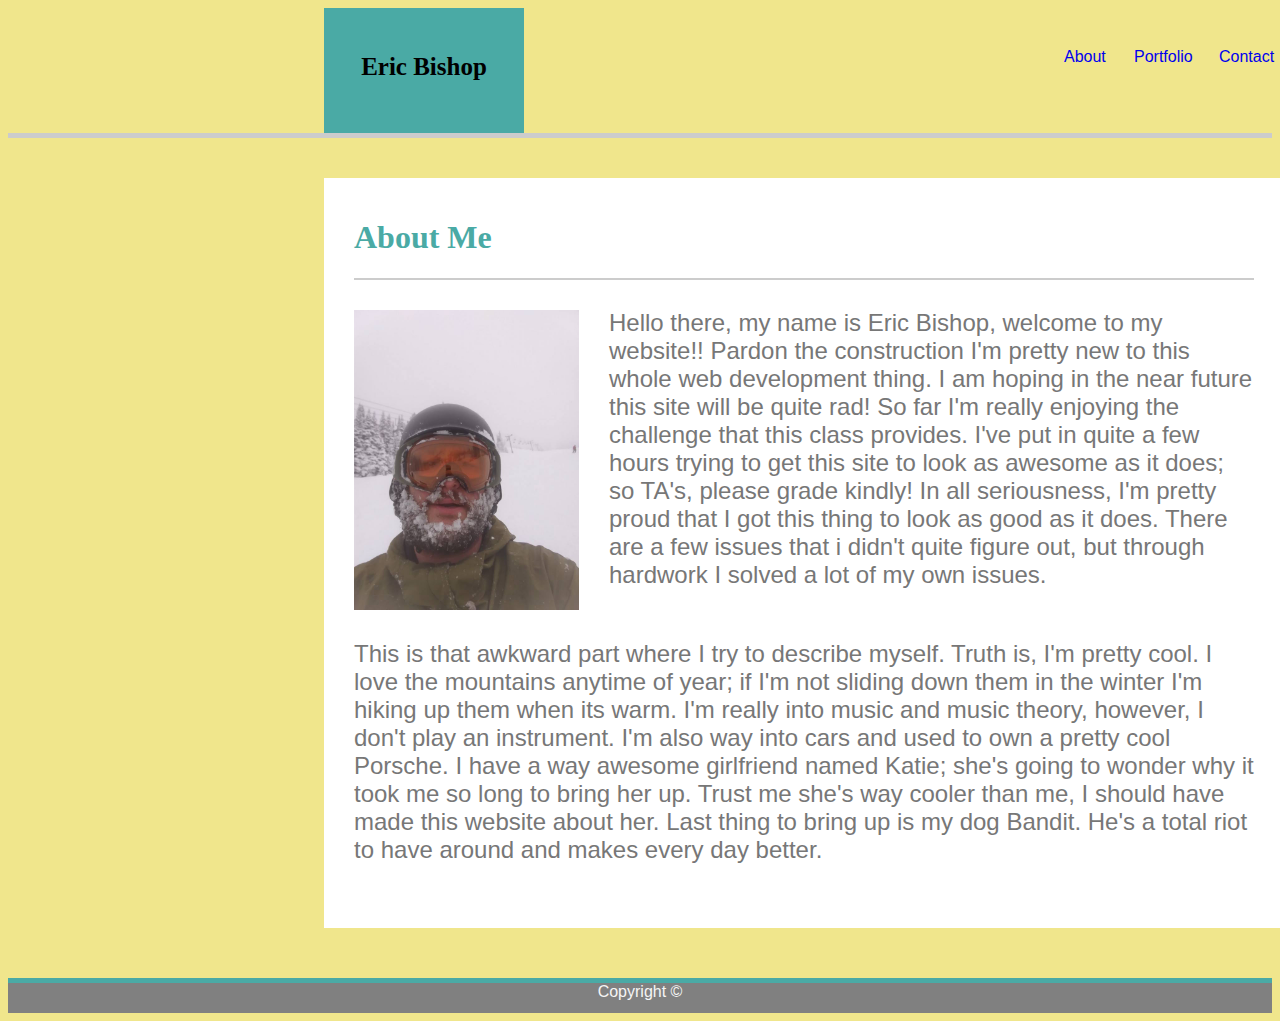
<file: index.html>
<!DOCTYPE html>

<html lang="en-us">

    <head>
        <link rel="stylesheet" href="./assets/CSS/style.css">
        <link href="./assets/images/">

        <title>Eric B's Profile Page</title>

    </head>

    <body>
        
        <header>Eric Bishop</header>

        <div class="menu">
            <div class="aboutDiv">
                <a href="./index.html">About</a>
            </div>

            <div class="portfolioDiv">
                <a href="./portfolio.html">Portfolio</a>
            </div>

            <div class="contactDiv">
                <a href="./contact.html">Contact</a>
            </div>
        </div>

        <div class="headerDivBrdr">

        </div>

           
        <div class="container" id="indexContainer">
            
            
                
            <div class="headOne">
                <h1>About Me</h1>
            </div>
            
            <div class="bordr">
                
            </div>
            
            <div id="infoDiv">
                <div id="coolDudeDiv">
                    <img id="coolDude" src="./assets/images/coolDude.jpg" alt="1 Cool Dude">
                </div>
                
                <div id="aboutPara1">
                    <p>
                        Hello there, my name is Eric Bishop, welcome to my website!! Pardon the construction 
                        I'm pretty new to this whole web development thing. I am hoping in the near future
                        this site will be quite rad! So far I'm really enjoying the challenge that this
                        class provides. I've put in quite a few hours trying to get this site to look as
                        awesome as it does; so TA's, please grade kindly! In all seriousness, I'm pretty 
                        proud that I got this thing to look as good as it does. There are a few issues
                        that i didn't quite figure out, but through hardwork I solved a lot of my own issues.
                    </p>
                </div>

                <div id="aboutPara2">
                    <p> 
                        This is that awkward part where I try to describe myself. Truth is, I'm pretty
                        cool. I love the mountains anytime of year; if I'm not sliding down them in the 
                        winter I'm hiking up them when its warm. I'm really into music and music theory,
                        however, I don't play an instrument. I'm also way into cars and used to own a pretty 
                        cool Porsche. I have a way awesome girlfriend named Katie; she's going to wonder why
                        it took me so long to bring her up. Trust me she's way cooler than me, I should have 
                        made this website about her. Last thing to bring up is my dog Bandit. He's a total riot
                        to have around and makes every day better.
                    </p>
                </div>
            </div>   

        </div>
        
        <div class="footr">
            <footer>Copyright &#169</footer>
        </div>
        
    </body>

</html>
</file>
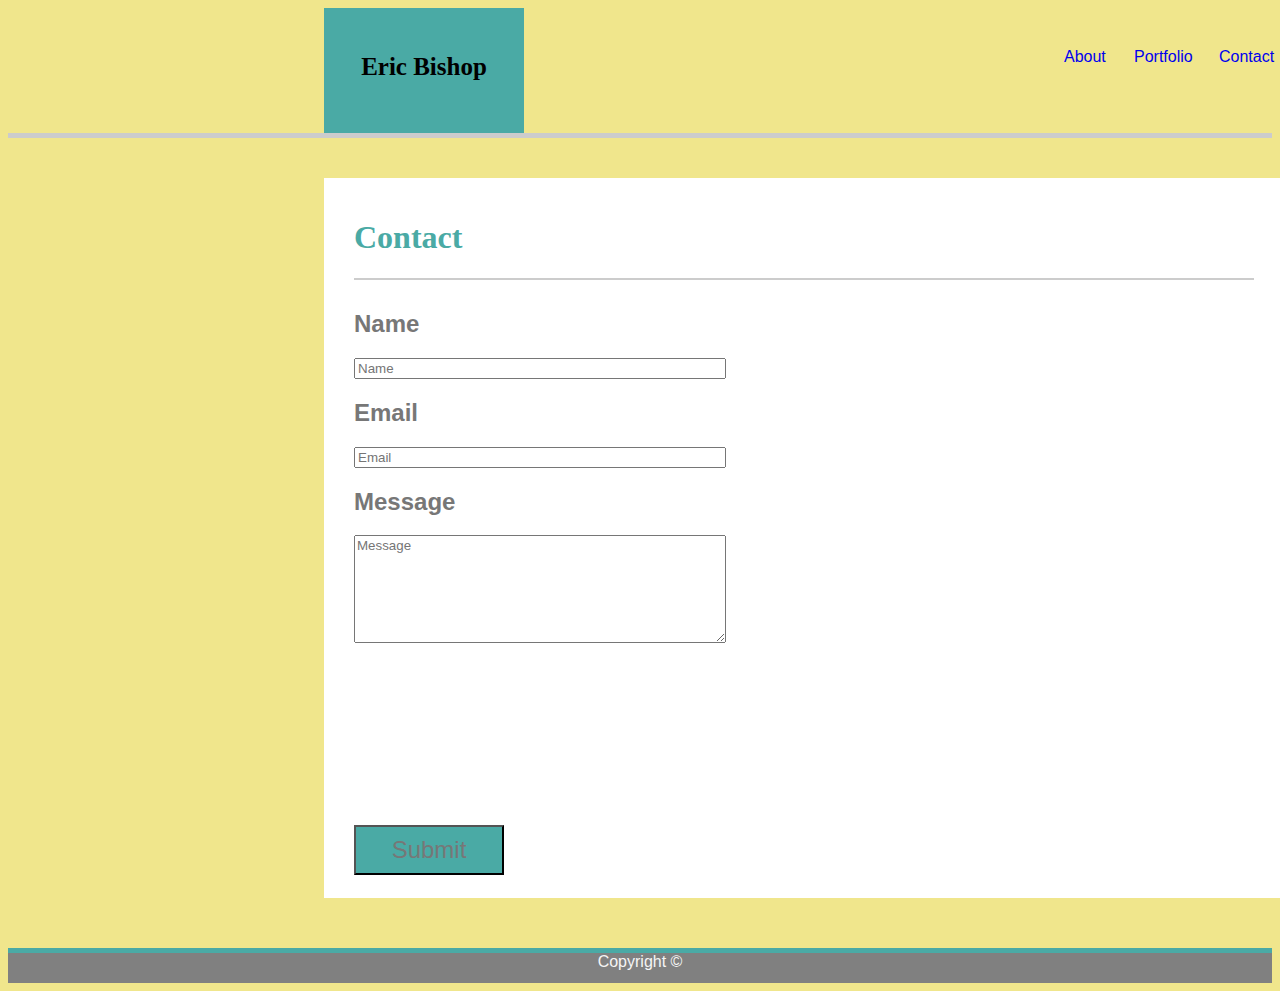
<file: contact.html>
<!DOCTYPE>

<html lang="en-us">

    <head>
        
        <link rel="stylesheet" href="./assets/CSS/style.css">
        <link href="./assets/images/">

        <title>Contact Eric B</title>

    </head>

    <body>
        <header>Eric Bishop</header>

        <div class="menu">
            <div class="aboutDiv">
                <a href="./index.html">About</a>
            </div>

            <div class="portfolioDiv">
                <a href="./portfolio.html">Portfolio</a>
            </div>

            <div class="contactDiv">
                <a href="./contact.html">Contact</a>
            </div>
        </div>

        <div class="headerDivBrdr">   

        </div>

        <div class="container" id="cntctContainer">
            <div class="headOne">
                <h1>Contact</h1>
            </div>

            <div class="bordr">
                
            </div>

            <div class="form">
                <h2>Name</h2>
                <form action="">
                    <input id="formName" type="text" name="Name" placeholder="Name">
                </form>
            </div>

            <div class="form">
                <h2>Email</h2>
                <form action="">
                    <input id="formEmail" type="text" name="Email" placeholder="Email">
                </form>
            </div>

            <div class="form">
                <h2>Message</h2>
                <form action="">
                    <!-- <input id="formMsg" type="text" name="Message"> -->
                    <textarea name="Message" id="formMsg" cols="50" rows="4" placeholder="Message"></textarea> 
                </form>
            </div>
        

            <div id="btnDiv">
                <button id="submit">Submit</button>
            </div>
        </div>
        
        <div class="footr">
            <footer>Copyright &#169</footer>
        </div>

    </body>
</html>
</file>
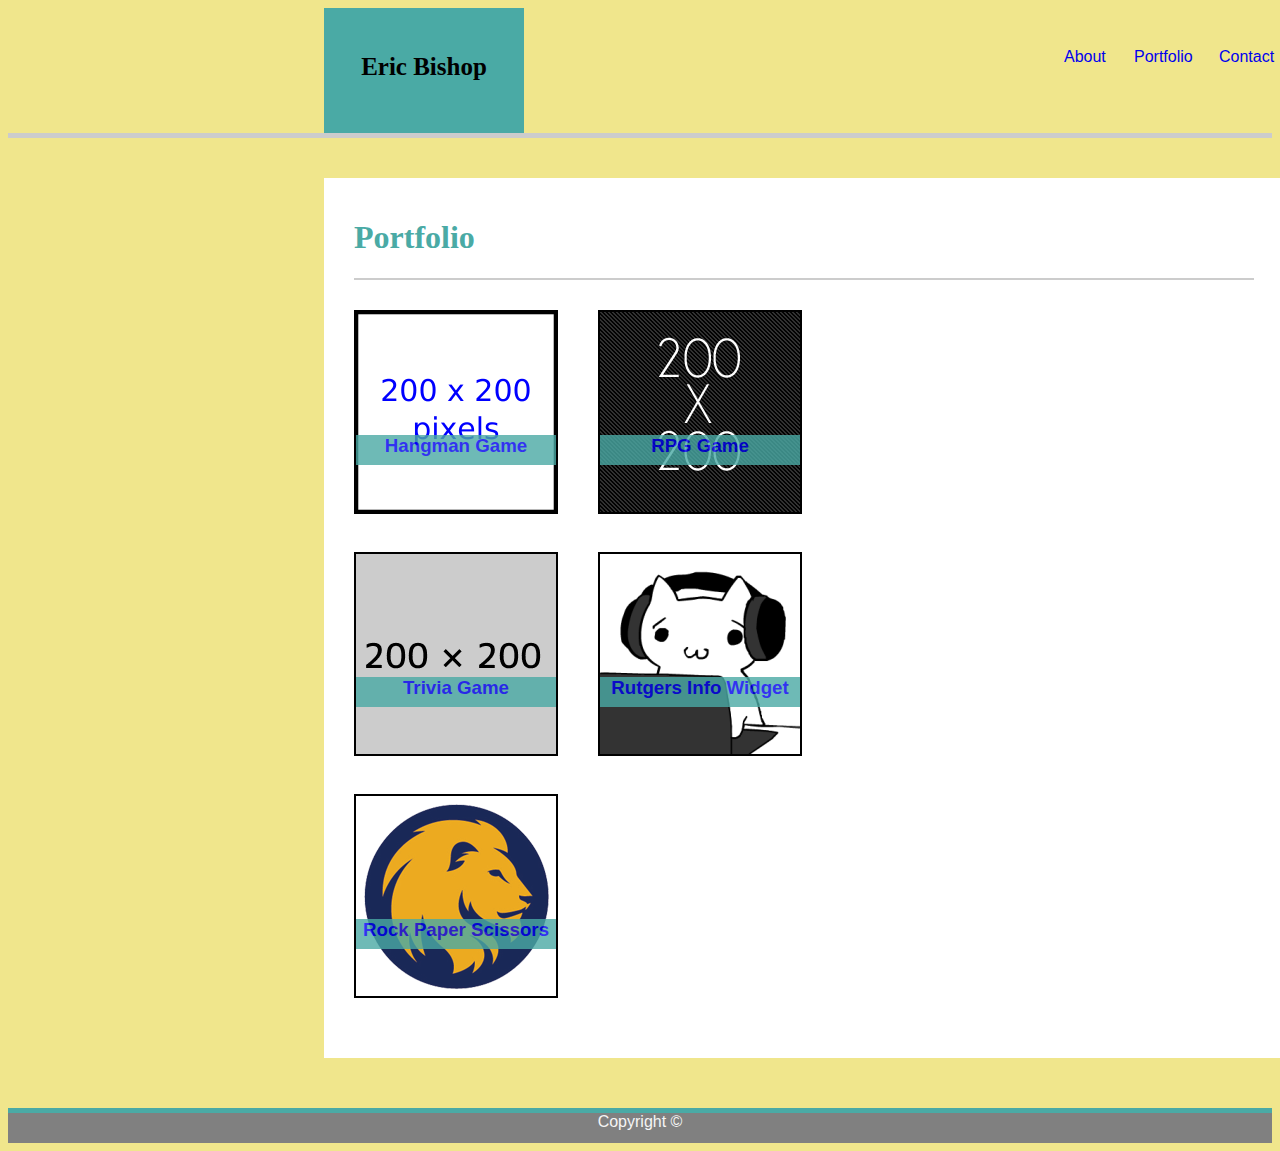
<file: portfolio.html>
<!DOCTYPE html>

<html lang="en-us">

    <head>
        <link rel="stylesheet" href="./assets/CSS/style.css">
        <link href="./assets/images/">

        <title>Eric B's Portfolio</title>

    </head>

    <body>
        
        <header>Eric Bishop</header>
        <div class="menu">
            <div class="aboutDiv">
                <a href="./index.html">About</a>
            </div>

            <div class="portfolioDiv">
                <a href="./portfolio.html">Portfolio</a>
            </div>

            <div class="contactDiv">
                <a href="./contact.html">Contact</a>
            </div>
        </div>

        <div class="headerDivBrdr">

        </div>

        <div class="container">
            <div class="headOne">
                <h1>Portfolio</h1>
            </div>
            
            <div class="bordr">
                
            </div>
            
            <div id="row1"> 
                <div class="image0" id="image1">
                    <a href="#">
                        <img class="p200" src="./assets/images/200-1.png">                    
                        <div class="imgBox0" id="imgBox1">
                            <h3>Hangman Game</h3>
                        </div>
                    </a>
                </div>
                       
                <div class="image0" id="image2">
                    <a href="#">
                        <img class="p200" src="./assets/images/200-2.png">
                        <div class="imgBox0" id="imgBox2">
                            <h3>RPG Game</h3>
                        </div>
                    </a>
                </div>
            </div>
           
            <div id="row2"> 
                <div class="image0" id="image3">
                    <a href="#">
                        <img class="p200" src="./assets/images/200-3.png">
                        <div class="imgBox0" id="imgBox3">
                            <h3>Trivia Game</h3>
                        </div>
                    </a>
                </div>
               
                <div class="image0" id="image4">
                    <a href="#">
                        <img class="p200" src="./assets/images/200-4.png">
                        <div class="imgBox0" id="imgBox4">
                            <h3>Rutgers Info Widget</h3>
                        </div>
                    </a>
                </div>
            </div>
            
            <div id="row3"> 
                <div class="image0" id="image5">
                    <a href="#">
                        <img class="p200" src="./assets/images/200-5.png">
                        <div class="imgBox0" id="imgBox5">
                            <h3>Rock Paper Scissors</h3>
                        </div>
                    </a>
                </div>
            </div>

        </div>

        <div class="footr">
            <footer>Copyright &#169</footer>
        </div>
       
    </body>
</html>
</file>
<file: assets/CSS/style.css>
/* Universally needed css*/
header{   
    height: 80px;
    width: 200px; 
    background-color: #4aaaa5;
    padding-top: 45px;
    font-size: 25px;
    font-family: 'Georgia', Times, Times New Roman, serif;
    font-weight: bold;
    text-align: center;
    margin-left: 25%;
    float: left;
}

a:link {
    text-decoration: none;
}

body{
    background-color: khaki;
}

.menu{
    width: 50%;
    height: 40px;
    float: left;
    
}

.headerDivBrdr{
    margin-top: 20px;
    border-bottom: 5px solid #cccccc;
    clear: both;
}

.contactDiv{
    color: #777777;
    font-family: Arial, Helvetica, sans-serif;
    width: 70px;
    height: 30px;
    float: left;
    position: relative;
    top: 40px;
    left: 555px;

}

.portfolioDiv{
    color: #777777;
    font-family: Arial, Helvetica, sans-serif;
    width: 70px;
    height: 30px;
    float: left;
    position: relative;
    top: 40px;
    left: 540px;
}

.aboutDiv{
    color: #777777;
    font-family: Arial, Helvetica, sans-serif;
    width: 70px;
    height: 30px;
    float: left;
    position: relative;
    top: 40px;
    left: 540px;
}

.headOne{
    font-family: 'Georgia', Times, Times New Roman, serif;
    color: #4aaaa5;
    padding-top: 20px;
    margin-left: 30px;
}

.container{
    margin-top: 40px;
    margin-bottom: 50px;
    width: 960px;
    height: 880px;
    background-color: #ffffff;
    margin-left: 25%;
}

.bordr{
    border-bottom: 2px solid #cccccc;
    margin-left: 30px;
    margin-right: 30px;
    margin-bottom: 30px;
}

.footr{
    font-family: Arial, Helvetica, sans-serif;
    background-color: grey;
    border-top: 5px solid #4aaaa5;
    height: 30px;
    text-align: center;
    color: whitesmoke;
}

/* css for about page only*/

#indexContainer{
    height: 750px
}

#infoDiv{
    width: 100%;
    height: 60%;
    
}

#coolDudeDiv{
    margin-left: 30px;
    margin-bottom: 30px;
    width: 225px;
    height: 300px;
    float: left;
}

#coolDude{
    width: 100%;
    height: 100%;
    /*float: left;*/
}

#aboutPara1{
    color: #777777;
    width: 67%;
    margin-left: 30px;
    margin-right: 30px;
    float: left;
    font-size: 150%;
    font-family: Arial, Helvetica, sans-serif;
    position: relative;
    bottom: 25px;
}

#aboutPara2{
    color: #777777;
    clear: both;
    font-size: 150%;
    font-family: Arial, Helvetica, sans-serif;
    margin-left: 30px;
    margin-right: 30px;
}

/*css for portfolio page only*/

#row1{
    margin-bottom: 40px;
    margin-left: 30px;
    width: 960px;
    height: 202px;
}

#row2{
    margin-bottom: 40px;
    margin-left: 30px;
    width: 960px;
    height: 202px;
}

#row3{
    margin-bottom: 40px;
    margin-left: 30px;
    width: 960px;
    height: 202px;
}

.image0{
    width: 200px;
    height: 200px;
    z-index: -1;
    /*margin-left: 20px;*/
    margin-right: 40px;
    border: 2px solid black;
    float: left;
}

.imgBox0{
    width: 100%;
    height: 15%;
    background-color: #4aaaa5;
    text-align: center;
    font-family: Arial, Helvetica, sans-serif;
    position: relative;
    bottom: 100px;
    opacity: .8;
}

.p200{
    height: 100%;
    width: 100%;
}

/*css for contact page only*/

textarea{
    font-family: Arial, Helvetica, sans-serif;
}

#cntctContainer{
    height: 720px;
}

.form{
    color: #777777;
    margin-left: 30px;
    font-family: Arial, Helvetica, sans-serif;
}

#formName{
    width: 40%;
}

#formEmail{
    width: 40%;
}

#formMsg{
    width: 40%;
    height: 15%; 
}

#btnDiv{
    position: relative;
    bottom: -23%;
}

#submit{
    height: 50px; 
    width: 150px;
    background-color: #4aaaa5;
    margin-left: 30px;
    text-emphasis: bold;
    color: #777777;
    font-size: 150%;
    font-family: Arial, Helvetica, sans-serif;
     
}
</file>
